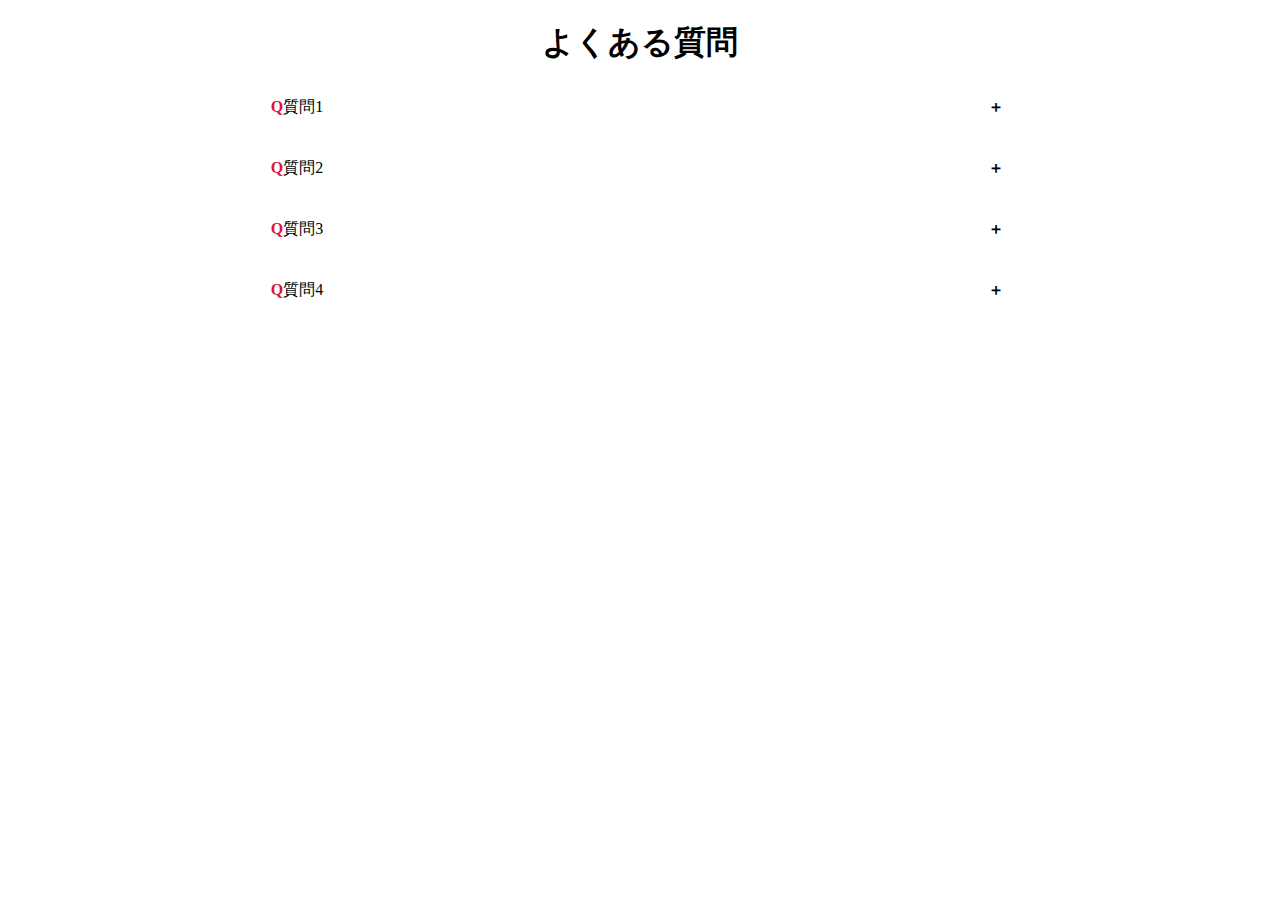
<file: accordion/index.html>
<!DOCTYPE html>
<html lang="ja">
<head>
  <meta charset="UTF-8">
  <meta name="viewport" content="width=device-width, initial-scale=1.0">
  <title>accordion</title>
  <link rel="stylesheet" href="style.css">
</head>
<body>
  <!-- detailsタグで簡単に作る方法 -->
  <!-- <details>
    <summary>質問1</summary>
    〇〇です
  </details>
  <details>
    <summary>質問2</summary>
    〇〇です
  </details>
  <details>
    <summary>質問3</summary>
    〇〇です
  </details> -->
  <!-- detailsタグで簡単に作る方法 -->

  <h1>よくある質問</h1>
  <dl>
    <div>
      <dt>質問1</dt>
      <dd>〇〇です〇〇です〇〇です</dd>
    </div>
    <div>
      <dt>質問2</dt>
      <dd>〇〇です〇〇です〇〇です</dd>
    </div>
    <div>
      <dt>質問3</dt>
      <dd>〇〇です〇〇です〇〇です</dd>
    </div>
    <div>
      <dt>質問4</dt>
      <dd>〇〇です〇〇です〇〇です</dd>
    </div>
  </dl>
  <script src="main.js"></script>
</body>
</html>
</file>
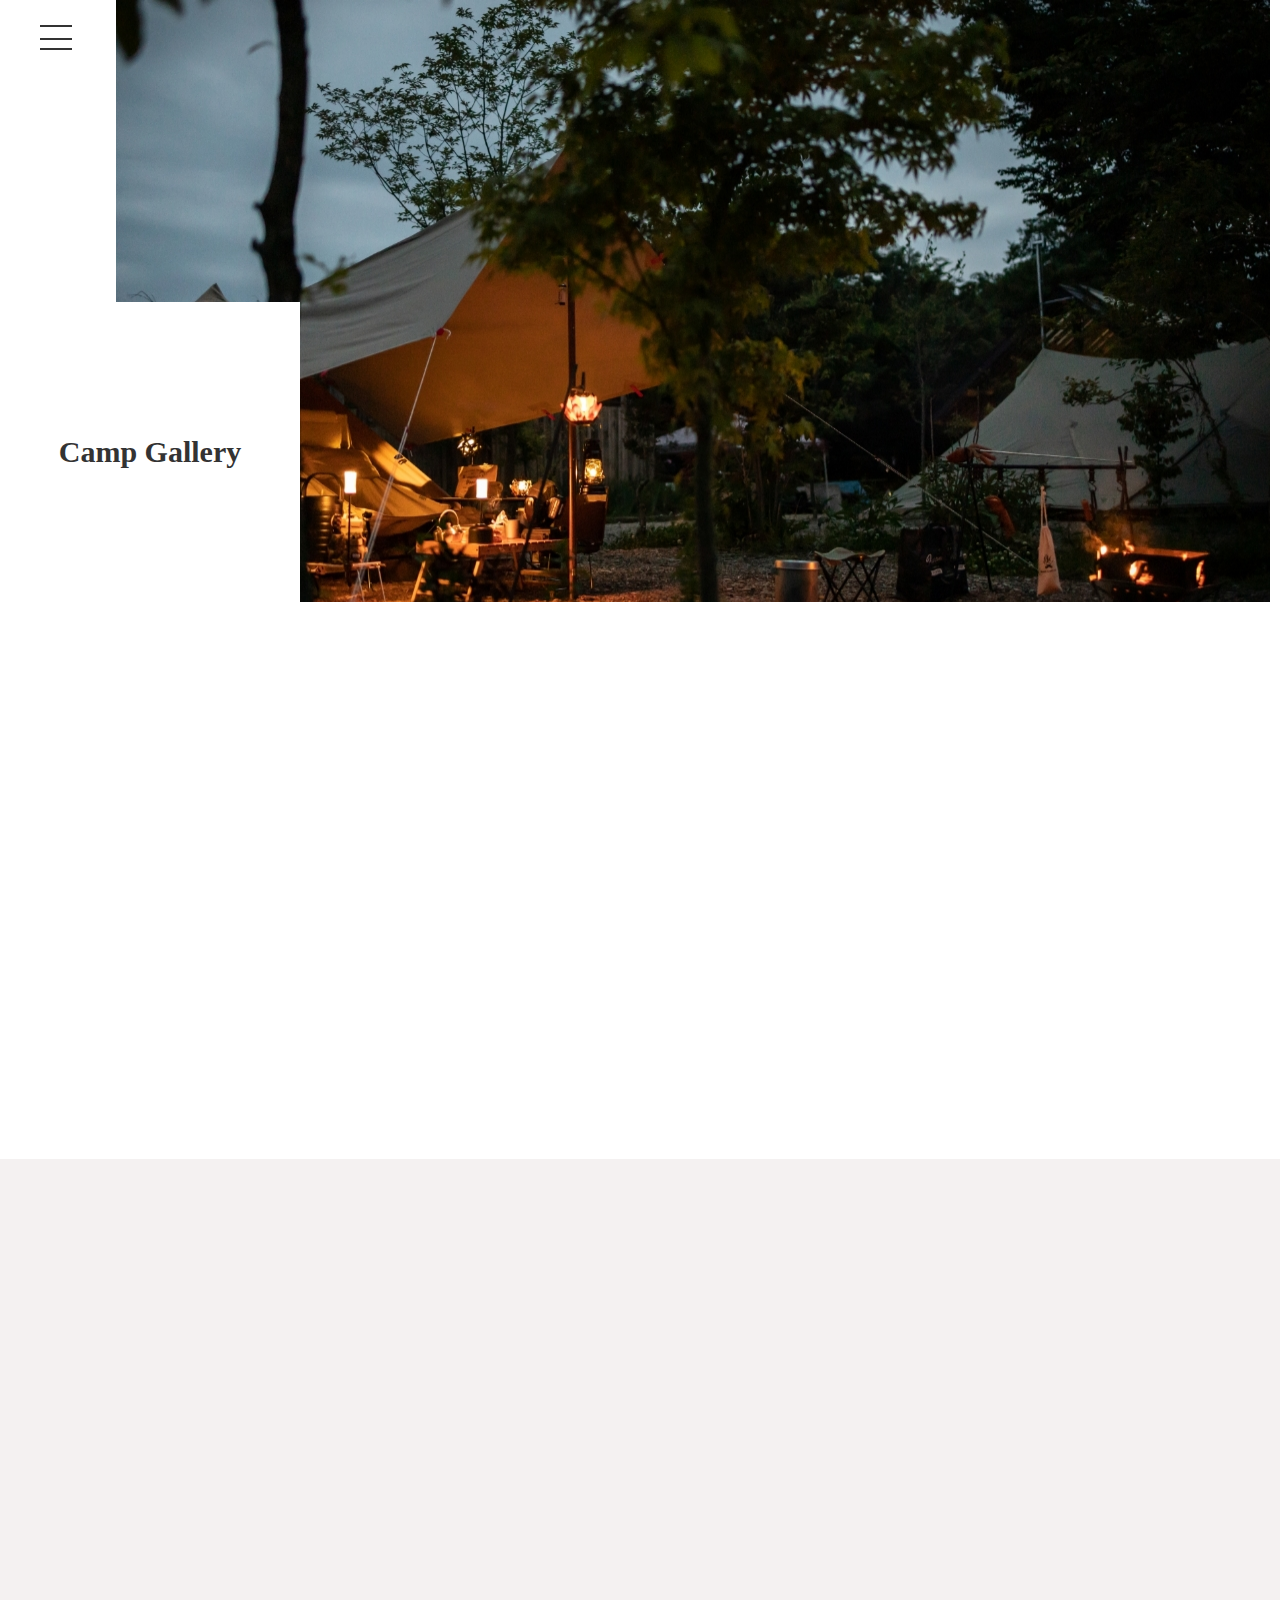
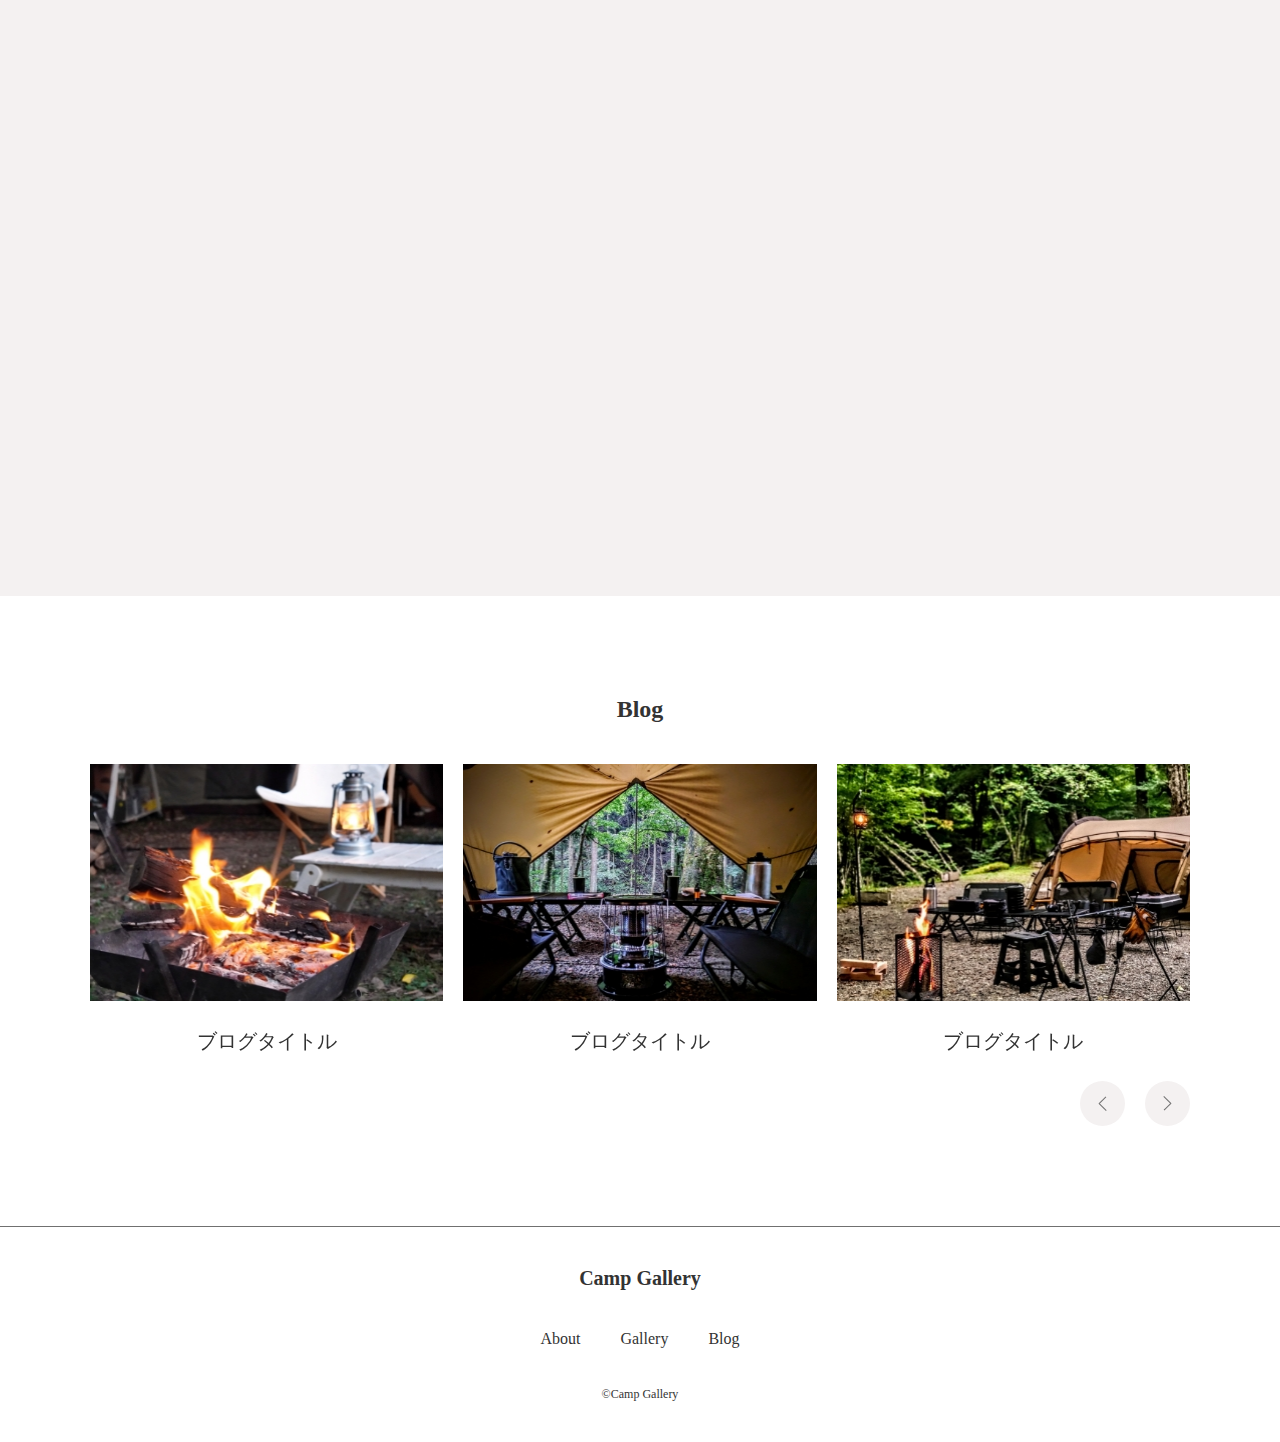
<file: CampGallery/index.html>
<!DOCTYPE html>
<html lang="ja">
<head>
  <meta charset="UTF-8">
  <meta name="viewport" content="width=device-width, initial-scale=1.0">
  <title>CampGallery</title>
  <link rel="shortcut icon" href="">
  <link rel="preconnect" href="https://fonts.googleapis.com"> 
  <link rel="preconnect" href="https://fonts.gstatic.com" クロスオリジン> 
  <link href="https: //fonts.googleapis.com/css2?family=EB+Garamond:ital,wght@0,400..800;1,400..800&family=七ポリ+明朝&display=swap" rel="stylesheet">
  <link rel="stylesheet" href="css/reset.css">
  <link rel="stylesheet" href="https://cdn.jsdelivr.net/npm/swiper@11/swiper-bundle.min.css"
/>
  <link rel="stylesheet" href="css/style.css">
</head>
<body>
  <header>
    <div class="hamburger-btn">
      <span></span>
      <span></span>
      <span></span>
    </div>
    <div class="header-menu">
      <ul>
        <li><a href="#about">About</a></li>
        <li><a href="#gallery">Gallery</a></li>
        <li><a href="#blog">Blog</a></li>
      </ul>
    </div>
  </header>
  <main>
    <div class="kv">
      <h1>Camp Gallery</h1>
    </div>
    
    <section class="about fade" id="about">
      <div class="container about-container">
        <div class="about-content">
          <h2>About</h2>
          <p>
            テキストテキストテキストテキストテキストテキストテキストテキストテキストテキストテキストテキストテキストテキストテキストテキストテキストテキストテキスト
          </p>
        </div>
        <img src="./img/about.jpg" alt="カメラ">
      </div>
    </section>

    <section class="gallery fade" id="gallery">
      <div class="container gallery-container">
        <h2>Camp Gallery</h2>
        <div class="gallery-wrapper">
          <div data-modal="modalOne" class="gallery-content fade">
            <img src="./img/Gallery.jpg" alt="">
            <p>Gallery</p>
          </div>
          <div data-modal="modalTwo" class="gallery-content fade">
            <img src="./img/Gallery2.jpg" alt="">
            <p>Gallery</p>
          </div>
          <div data-modal="modalThree" class="gallery-content fade">
            <img src="./img/Gallery3.jpg" alt="">
            <p>Gallery</p>
          </div>
          <div data-modal="modalFour" class="gallery-content fade">
            <img src="./img/Gallery4.jpg" alt="">
            <p>Gallery</p>
          </div>
          <div data-modal="modalFive" class="gallery-content fade">
            <img src="./img/Gallery5.jpg" alt="">
            <p>Gallery</p>
          </div>
          <div data-modal="modalSix" class="gallery-content fade">
            <img src="./img/Gallery6.jpg" alt="">
            <p>Gallery</p>
          </div>
        </div>
      </div>
    </section>
    <!-- modal  -->
    <!-- modalOne  -->
    <div id="modalOne" class="modal close">
      <div class="modal-back">
        <div class="modal-content">
          <div>
            <div class="modal-btn close">
              <div>
                <span></span>
                <span></span>
              </div>
            </div>
          </div>
          <img src="./img/modal.jpg" alt="">
        </div>
      </div>
    </div>

    <!-- modalTwo  -->
    <div id="modalTwo" class="modal close">
      <div class="modal-back">
        <div class="modal-content">
          <div>
            <div class="modal-btn close">
              <div>
                <span></span>
                <span></span>
              </div>
            </div>
          </div>
          <img src="./img/modal2.jpg" alt="">
        </div>
      </div>
    </div>

    <!-- modalThree  -->
    <div id="modalThree" class="modal close">
      <div class="modal-back">
        <div class="modal-content">
          <div>
            <div class="modal-btn close">
              <div>
                <span></span>
                <span></span>
              </div>
            </div>
          </div>
          <img src="./img/modal3.jpg" alt="">
        </div>
      </div>
    </div>

    <!-- modalFour -->
    <div id="modalFour" class="modal close">
      <div class="modal-back">
        <div class="modal-content">
          <div>
            <div class="modal-btn close">
              <div>
                <span></span>
                <span></span>
              </div>
            </div>
          </div>
          <img src="./img/modal4.jpg" alt="">
        </div>
      </div>
    </div>

    <!-- modalFive -->
    <div id="modalFive" class="modal close">
      <div class="modal-back">
        <div class="modal-content">
          <div>
            <div class="modal-btn close">
              <div>
                <span></span>
                <span></span>
              </div>
            </div>
          </div>
          <img src="./img/modal5.jpg" alt="">
        </div>
      </div>
    </div>

    <!-- modalSix  -->
    <div id="modalSix" class="modal close">
      <div class="modal-back">
        <div class="modal-content">
          <div>
            <div class="modal-btn close">
              <div>
                <span></span>
                <span></span>
              </div>
            </div>
          </div>
          <img src="./img/modal6.jpg" alt="">
        </div>
      </div>
    </div>

    <section class="blog" id="blog">
      <div class="container blog-container">
        <h2>Blog</h2>
        <!-- Slider main container -->
        <div class="swiper mySwiper">
          <!-- Additional required wrapper -->
          <div class="swiper-wrapper">
            <!-- Slides -->
            <div class="swiper-slide">
              <a href="#">
                <img src="./img/slide.jpg" alt="">
                <p>ブログタイトル</p>
              </a>
            </div>
            <div class="swiper-slide">
              <a href="#">
                <img src="./img/slide2.jpg" alt="">
                <p>ブログタイトル</p>
              </a>
            </div>
            <div class="swiper-slide">
              <a href="#">
                <img src="./img/slide3.jpg" alt="">
                <p>ブログタイトル</p>
              </a>
            </div>
            <div class="swiper-slide">
              <a href="#">
                <img src="./img/slide4.jpg" alt="">
                <p>ブログタイトル</p>
              </a>
            </div>
            <div class="swiper-slide">
              <a href="#">
                <img src="./img/slide5.jpg" alt="">
                <p>ブログタイトル</p>
              </a>
            </div>
          </div>
          <!-- If we need navigation buttons -->
          <div class="button-wrapper">
            <div class="swiper-button-prev"></div>
            <div class="swiper-button-next"></div>
          </div>
        </div>
      </div>
    </section>
  </main>
  <footer class="footer">
    <h2>Camp Gallery</h2>
    <nav class="footer-nav">
      <ul class="footer-nav-list">
        <li><a href="#about"></a>About</li>
        <li><a href="#gallery"></a>Gallery</li>
        <li><a href="#blog"></a>Blog</li>
      </ul>
    </nav>
    <small class="copy">&copy;Camp Gallery</small>
  </footer>
  <script src="https://cdn.jsdelivr.net/npm/swiper@11/swiper-bundle.min.js"></script>
  <script src="js/script.js"></script>
</body>
</html>
</file>
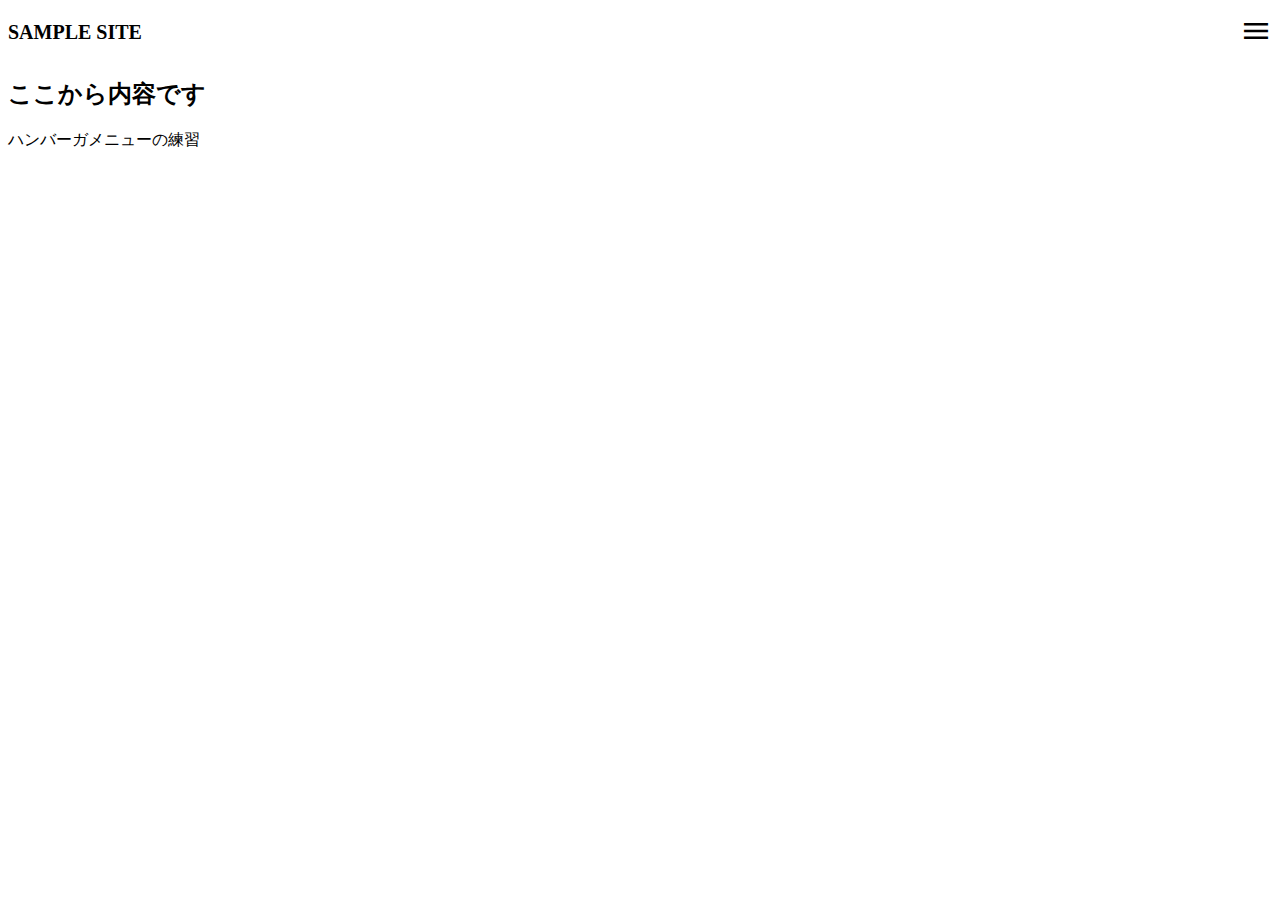
<file: hamburger/index.html>
<!DOCTYPE html>
<html lang="ja">
<head>
  <meta charset="UTF-8">
  <meta name="viewport" content="width=device-width, initial-scale=1.0">
  <title>hamburger</title>
  <link rel="stylesheet" href="https://fonts.googleapis.com/css2?family=Material+Symbols+Outlined:opsz,wght,FILL,GRAD@20..48,100..700,0..1,-50..200" />
  <link rel="stylesheet" href="style.css">
</head>
<body>
  <header class="header">
    <div class="logo">
      <h1>SAMPLE SITE</h1>
    </div>
    <div class="menu">
      <span class="material-symbols-outlined" id="open">
        menu
      </span>
    </div>
  </header>
  <div class="overlay">
    <span class="material-symbols-outlined" id="close">
      close
    </span>
    <nav>
      <ul>
        <li><a href="#">about</a></li>
        <li><a href="#">company</a></li>
        <li><a href="#">contact</a></li>
      </ul>
    </nav>
  </div>
  <main>
    <div class="main">
      <h2>ここから内容です</h2>
      <p>ハンバーガメニューの練習</p>
    </div>
  </main>
  <script src="main.js"></script>
</body>
</html>
</file>
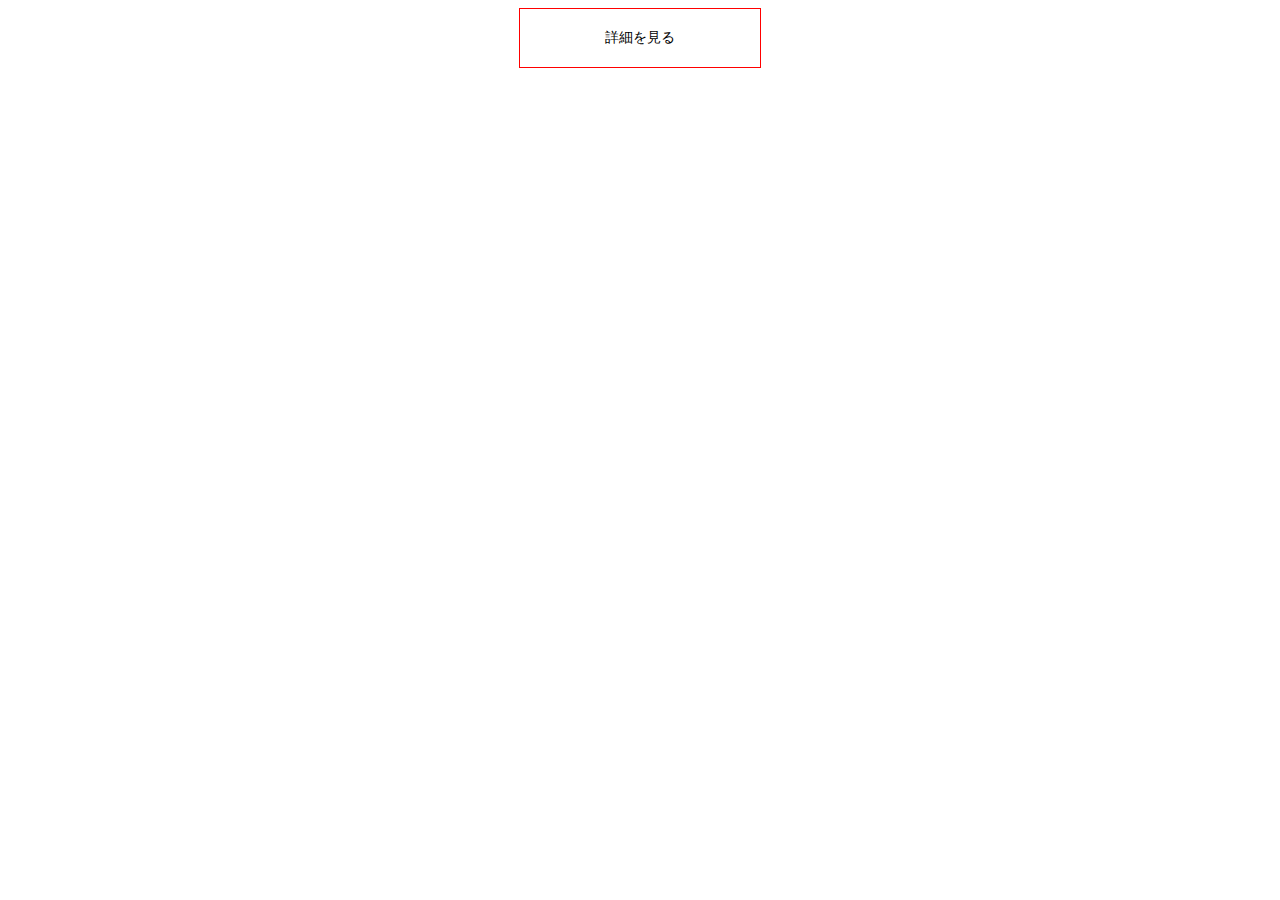
<file: modal window/index.html>
<!DOCTYPE html>
<html lang="ja">
<head>
  <meta charset="UTF-8">
  <meta name="viewport" content="width=device-width, initial-scale=1.0">
  <title>モーダルウインドウ</title>
  <link rel="stylesheet" href="style.css">
</head>
<body>
  <div id="open">詳細を見る</div>
  <div id="mask" class="hidden">
  <section id="modal" class="hidden">
    <p>
      こんにちはこんにちはこんにちはこんにちはこんにちはこんにちは
    </p>
    <div id="close">閉じる</div>
  </div>
  </section>
  <script src="main.js"> </script>
</body>
</html>
</file>
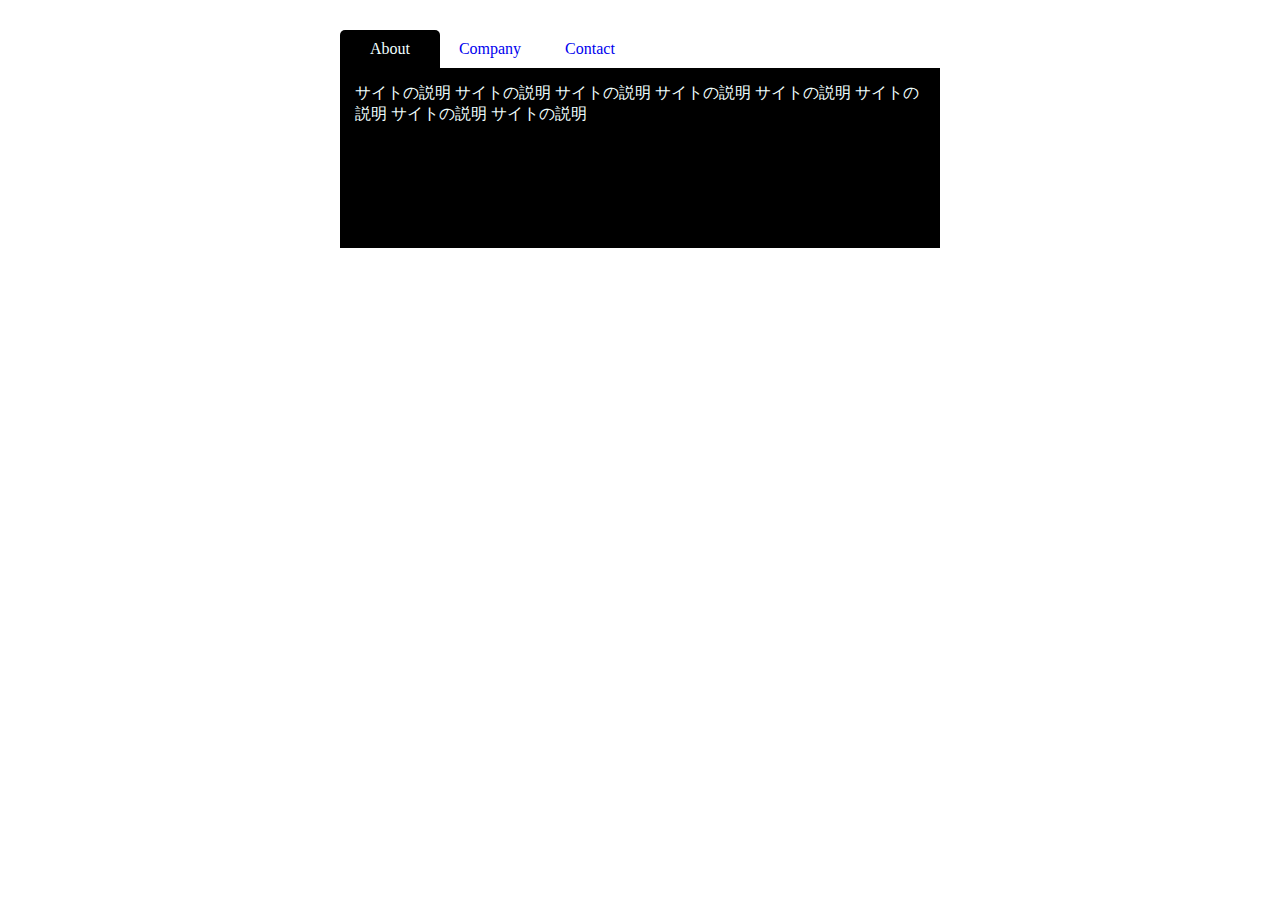
<file: tab/index.html>
<!DOCTYPE html>
<html lang="ja">
<head>
  <meta charset="UTF-8">
  <meta name="viewport" content="width=device-width, initial-scale=1.0">
  <title>タブ</title>
  <link rel="stylesheet" href="style.css">
</head>
<body>
  <div class="container">
    <ul class="menu">
      <li><a href="#" class="active" data-id="about">About</a></li>
      <li><a href="#" data-id="company">Company</a></li>
      <li><a href="#" data-id="contact">Contact</a></li>
    </ul>
    <section class="content active" id="about">
      サイトの説明 サイトの説明 サイトの説明 サイトの説明
      サイトの説明 サイトの説明 サイトの説明 サイトの説明
    </section>

    <section class="content" id="company">
      会社概要 会社概要 会社概要 会社概要 会社概要
      会社概要 会社概要 会社概要 会社概要 会社概要
    </section>

    <section class="content" id="contact">
      お問い合わせ お問い合わせ お問い合わせ
      お問い合わせ お問い合わせ お問い合わせ
    </section>
  </div>
  <script src="main.js"></script>
</body>
</html>
</file>
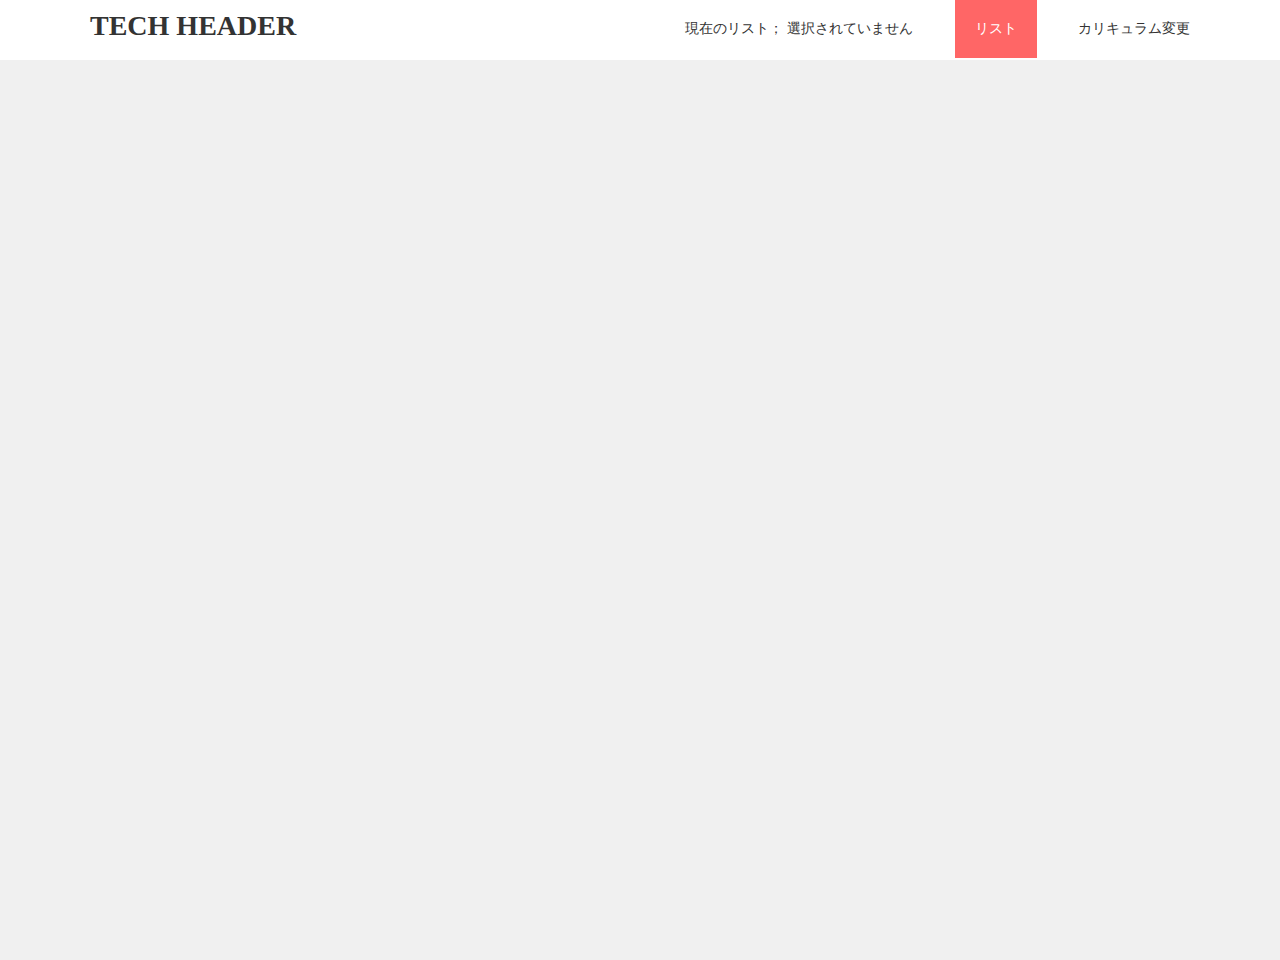
<file: tech_camp/index.html>
<!DOCTYPE html>
<html>
<head>
  <link rel="stylesheet" href="index.css">
  <meta charset="UTF-8">
  <title>JavaScriptの練習サイト</title>
</head>
<body>
  <header>
    <div class="heading">
      <h1 class="title">TECH HEADER</h1>
    </div>
    <div class="navbar">
      <ul class="nav-lists">
        <li class="list-status">
          現在のリスト；
          <span id="current-list">選択されていません</span>
        </li>
        <li class="background-red" id="lists">リスト
        </li>
        <li>カリキュラム変更</li>
      </ul>
      <ul class="show-lists hidden" id="pull-down">
        <li class="pull-down-list">リスト１</li>
        <li class="pull-down-list">リスト２</li>
        <li class="pull-down-list">リスト３</li>
        <li class="pull-down-list">リスト４</li>
      </ul>
    </div>
  </header>
  <div class="contents"></div>
  <script src="index.js"></script>
  <!-- <script src="main.js"></script> -->
</body>
</html>
</file>
<file: accordion/style.css>
h1 {
  text-align: center;
}

dl {
  margin: 0;
  width: 60%;
  margin: 0 auto;
}

dl>div {
  margin-bottom: 20px;
}

dt {
  padding: 10px;
  cursor: pointer;
  position: relative;
}
dt::before {
  content: "Q";
  font-weight: 700;
  color: crimson;
}

dt::after {
  content: "＋";
  font-weight: 700;
  position: absolute;
  top: 10px;
  right: 15px;
  transition: transform 1s;
}

dl>div.appear dt::after {
  transform: rotate(45deg);
}

dd {
  margin: 0;
  padding: 10px;
  display: none;
}

dd::before {
  content: "A:";
  font-weight: 700;
  color: blue;
}
dl>div.appear dd {
  display: block;
}
</file>
<file: CampGallery/css/style.css>
html {
  /* （Mac用） */
  overflow: auto;
}

body {
  font-family: "しっぽり明朝", serif;
  color: var(--black);
  font-weight: 500;
  overflow-x: hidden;
}
/* グローバル変数 */
:root{
  --black: #333333;
  --en: "EB Garamond", serif;
  --twelve: 12px;
  --sixTeen: 16px;
  --twenty: 20px;
  --twentyFour: 24px;
  --twentyFive: 25px;
  --thirty: 30px;
  --thirtyTwo: 32px;
  --forty: 40px;
  --fortyFive: 45px;
  --sixty: 60px;
  --eighty: 80px;
  --eightyOne: 81px;
  --oneHundred: 100px;
  --fadeAnimation: fade .5s forwards
}

p {
  font-size: var(--sixTeen);
  line-height: 200%;
}

a {
  transition: 0.5s;
}

a:hover {
  opacity: 0.5;
}

h1, h2 {
  font-size: var(--twentyFour);
  font-weight: bold;
}

h2 {
  text-align: center;
  margin: 0 0 40px 0;
  font-family: var(--en);
}
section {
padding: var(--oneHundred) 0;
}

.container {
  max-width: 1140px;
  padding: 0 var(--twenty);
  margin: 0 auto;
}

/* アニメーション */
@keyframes fade {
  0%{
    opacity: 0;
    transform: translateY(20px);
  }
  100% {
    opacity: 1;
    transform: translateY(0);
  }
}

/* ヘッダー  */
header {
  position: fixed;
  top: 0;
  left: 0;
  padding: var(--twentyFive) 0 0 var(--forty);
  z-index: 1000;
}
/* ハンバーガーメニュー */
.hamburger-btn {
  width: var(--thirtyTwo);
  height: var(--twentyFive);
  position: relative;
  z-index: 10;
}

.hamburger-btn span {
  position: absolute;
  left: 0;
  width: 100%;
  height: 2px;
  background-color: var(--black);
  transition: 0.5s;
}

/* （三本線） */
.hamburger-btn span:nth-of-type(1) {
  top: 0;
}

.hamburger-btn span:nth-of-type(2) {
  top: 50%;
}

.hamburger-btn span:nth-of-type(3) {
  bottom: 0;
}

.header-menu {
  position: fixed;
  top: 0;
  left: 0;
  width: 300px;
  height: 100vh;
  text-align: center;
  padding: var(--eightyOne) 0 0 0;
  /* 見えないように左に寄せておく */
  transform: translateX(-100vw);
  transition: 0.5s;
  background-color: #fff;
}

.header-menu.active {
  transform: translateX(0);
}

.header-menu li {
  margin: var(--thirtyTwo);
}

.header-menu li a {
  font-weight: 500;
  font-family: var(--en);
}

/* ✖️を作る */
.hamburger-btn.active span:nth-of-type(1), .hamburger-btn.active span:nth-of-type(3) {
  top: 50%;
}

.hamburger-btn.active span:nth-of-type(1) {
  transform: translateY(-50%) rotate(45deg);
}

.hamburger-btn.active span:nth-of-type(2) {
  opacity: 0;
}

.hamburger-btn.active span:nth-of-type(3) {
  transform: translateY(-50%) rotate(-45deg);
}

/* kv  */
.kv {
  background-image: url(../img/kv.jpg);
  width: 100vw;
  height: 47vw; /* 1vhはviewportの高さの1% */
  background-repeat: no-repeat;
  position: relative;
}

.kv::after {
  content: "";
  position: absolute;
  top: 0;
  left: 0;
  width: 116px;
  height: 100%;
  background-color: #FFFFFF;
}

.kv h1 {
  position: absolute;
  left: 0;
  bottom: 0;
  width: 300px;
  height: 300px;
  background-color: #FFFFFF;
  text-align: center;
  line-height: 300px;
  font-size: var(--thirty);
  font-family: var(--en);
  z-index: 100;
}

/* about */
.about {
  opacity: 0;
}

.about.show {
  animation: var(--fadeAnimation);
}

.about-container {
  display: flex;
  align-items: center;
justify-content: space-between;
}

.about-content {
  width: 500px;
}

.about-container img {
  width: 550px;
  height: 357px;
  box-shadow: 0 3px 6px #00000052;
}

/* gallery  */
.gallery {
  background-color: #F4F1F1;
  padding: var(--oneHundred) 0 180px;
}

.gallery h2 {
  opacity: 0;
}

.gallery.show h2 {
  animation: var(--fadeAnimation);
}
.gallery-wrapper {
  display: flex;
  flex-wrap: wrap;
  gap: var(--sixty) calc((100% - 96%) / 2);
}

.gallery-content{
  width: 32%;
  position: relative;
  cursor: pointer;
}

.gallery-content {
  opacity: 0;
}

.gallery-content.show {
  animation: var(--fadeAnimation);
}

.gallery-content.show:first-of-type {
  animation-delay: 0s;
}

.gallery-content.show:nth-of-type(2) {
  animation-delay: .4s;
}

.gallery-content.show:nth-of-type(3) {
  animation-delay: .8s;
}

.gallery-content.show:nth-of-type(4) {
  animation-delay: 1.2s;
}

.gallery-content.show:nth-of-type(5) {
  animation-delay: 1.6s;
}

.gallery-content.show:nth-of-type(6) {
  animation-delay: 2s;
}

.gallery-content:nth-of-type(3n) {/*1の時3、2の時6*/
  top: var(--eighty);
}

.gallery-content:nth-of-type(3n-1) {/*1の時3-1、2の時6-1*/
  top: var(--forty);
}

.gallery-content img {
  width: 100%;
  height: 237px; /*SEO対策のため*/
  box-shadow: 0 6px 6px #0000009A;
  transition: .5s;
}

.gallery-content.show:hover img {
  box-shadow: none;
}

.gallery-content p {
  text-align: center;
  margin-top: var(--thirty);
  font-size: var(--twentyFour);
  font-family: var(--en);
}

/* modal  */
.modal {
  position: fixed;
  top: 0;
  left: 0;
  width: 100vw;
  height: 100vh;
  z-index: 10000;
  display: none;
}

.modal-back {
  background-color: #00000086;
  width: 100%;
  height: 100%;
  position: relative;
}

.modal-content {
  position: absolute;
  top: 50%;
  left: 50%;
  transform: translate(-50%, -50%);
}
.modal-content>div {
  position: relative;
}

.modal-content img {
  width: 723px;
  height: 487px;
}

.modal-btn {
  cursor: pointer;
  position: absolute;
  top: -40px;
  right: -40px;
}

.modal-btn>div {
  width: var(--thirty);
  height: var(--thirty);
  position: relative;
}

.modal-btn>div>span {
  position: absolute;
  width: 100%;
  height: 1px;
  top: 50%;
  left: 50%;
  background-color: #FFFDFD;
}

.modal-btn>div>span:first-of-type {
  transform: translate(-50%, -50%) rotate(45deg);
}

.modal-btn>div>span:last-of-type {
  transform: translate(-50%, -50%) rotate(-45deg);
}

/* Blog */
.swiper-slide p {
  text-align: center;
  margin-top: var(--twenty);
  font-size: var(--twenty);
}

.swiper-slide img {
  width: 100%;
  height: 237px;
}

.swiper-button-next, .swiper-button-prev {
  /* 元々のCSSを消去させるために */
  position: static; /*position:absolute;がついている*/
  width: auto;
  height: auto;
  margin-top: auto;
}

.button-wrapper {
  margin-top: var(--twenty);
  display: flex;
  justify-content: flex-end;
  align-items: center;
  gap: 0 var(--twenty);
}

.swiper-button-prev:after, 
.swiper-button-next:after {
  content: "";
  width: var(--fortyFive);
  height: var(--fortyFive);
  background-size: 100% 100%;
}

.swiper-button-prev:after {
  background-image: url(../img/prev.svg);
}

.swiper-button-next:after {
  background-image: url(../img/next.svg);
}

/* footer  */

.footer {
  padding: var(--forty) 0 0;
  border-top: 1px solid #707070;
  font-style: var(--en);
}
.footer h2 {
  font-size: var(--twenty);
}

.footer-nav-list {
  display: flex;
  justify-content: center;
  gap: var(--forty);
}

.copy {
  display: block;
  text-align: center;
  margin: var(--forty) auto;
  font-size: var(--twelve);
}

/* タブレット版 */
@media screen  and (max-width: 1100px){
  /* 100 ➗ 基準値 （100/1100=0.091vw）*/

  :root{
    --twelve: calc(12 * 0.091vw);
    --sixTeen: calc(16 * 0.091vw);
    --twenty: calc(20 * 0.091vw);
    --twentyFour: calc(24 * 0.091vw);
    --twentyFive: calc(25 * 0.091vw);
    --thirty: calc(30 * 0.091vw);
    --thirtyTwo: calc(32 * 0.091vw);
    --forty: calc(40 * 0.091vw);
    --fortyFive: calc(45 * 0.091vw);
    --sixty: calc(60 * 0.091vw);
    --eighty: calc(80 * 0.091vw);
    --eightyOne: calc(81 * 0.091vw);;
    --oneHundred: calc(100 * 0.091vw);
    --fadeAnimation: fade .5s forwards
  }
    /* ヘッダー */
    .header-menu {
      width: calc(300 * 0.091vw);
    }

    /* kv */
    .kv h1 {
      width: calc(300 * 0.091vw);
      height: calc(300 * 0.091vw);
      line-height: calc(300 * 0.091vw);
    }

    .kv::after {
      width: calc(116 * 0.091vw);
    }

    /* about */
    .about-content {
      width: calc(500 * 0.091vw);
    }

    .about-container img {
      width: calc(550 * 0.091vw);
      height: calc(357 * 0.091vw);
    }

    /* gallery  */
    .gallery {
      padding: var(--oneHundred) 0 calc(180 * 0.091vw);
    }

    .gallery-content img {
      height: calc(237 * 0.091vw);
    }

    /* modal  */
    .modal-content img {
      width: calc(723 * 0.091vw);
      height: calc(487 * 0.091vw);
    }
    /* blog  */

    .swiper-slide img {
      height: calc(237 * 0.091vw);
  }

}

/* スマホ版 */
@media screen  and (max-width: 650px){
  /* 100 ÷ 基準値 100 / 375 = 0.2666vw */

  :root{
    --twelve: calc(12 * 0.2666vw);
    --sixTeen: calc(16 * 0.2666vw);
    --twenty: calc(20 * 0.2666vw);
    --twentyFour: calc(24 * 0.2666vw);
    --twentyFive: calc(25 * 0.2666vw);
    --thirty: calc(30 * 0.2666vw);
    --thirtyTwo: calc(32 * 0.2666vw);
    --forty: calc(40 * 0.2666vw);
    --fortyFive: calc(45 * 0.2666vw);
    --sixty: calc(60 * 0.2666vw);
    --eighty: calc(80 * 0.2666vw);
    --eightyOne: calc(81 * 0.2666vw);;
    --oneHundred: calc(100 * 0.2666vw);
  }

  /* ヘッダー */
  header {
    padding: 0;
  }
  section {
    padding: var(--eighty) 0;
  }

  .hamburger-btn {
    width: calc(82 * 0.2666vw);
    height: calc(77 * 0.2666vw);
    background-color: #fff;
  }

  .hamburger-btn span {
    position: absolute;
    left: 50%;
    width: var(--thirtyTwo);
    transform: translateX(-50%);
  }

  .hamburger-btn span:nth-of-type(1) {
    top: 6vw;
  }
  
  .hamburger-btn span:nth-of-type(2) {
    top: 50%;
  }
  
  .hamburger-btn span:nth-of-type(3) {
    bottom: 5.5vw;
  }

  .header-menu {
    width: calc(300 * 0.266vw);
  }


/* .kv */
  .kv {
    background-image: url(../img/kv-sp.jpg);
    height: 228.2vw;
  }

  .kv::after {
    content: none;
  }

  .kv h1 {
    width: calc(188 * 0.266vw);
    height: calc(188 * 0.266vw);
    line-height: calc(188 * 0.266vw);
    font-size: var(--twentyFive);
  }

  /* about  */
  .about-container {
    flex-wrap: wrap;
    gap: var(--forty) 0;
  }

  .about-content {
    width: 100%;
  }

  .about-container img {
    width: 100%;
    height: calc(217 * 0.266vw);
  }

  /* gallery  */
  .gallery-wrapper {
    gap: var(--sixty) 0;
  }

  .gallery-content{
    position: static;
    width: 100%;
    /* nth-of-typeにかかっているtopを一括できかなくする */
  }

  .gallery-content img {
    width: 100%;
    height: calc(235 * 0.266vw);
  }

  /* .modal */

  .modal-content img {
    width: 95vw;
    height: 61vw;
  }

  .modal-btn {
    right: 0;
  }

  /* blog  */

  .swiper-slide img {
    height: calc(226 * 0.266vw);
  }

}
</file>
<file: hamburger/style.css>
ul {
  list-style: none;
}

li {
  padding: 10px;
}

.header {
  display: flex;
  align-items: center;

}
.header h1 {
  font-size: 20px;
}

.menu {
  margin-left: auto;
}
#open, #close {
  font-size: 32px;
  cursor: pointer;
}

#open.hide {
  display: none;
}

/* ハンバーガーメニュー */
.overlay {
  position: fixed;
  /* 画面から見た位置で要素を固定させたい時に使用する */
  top: 0;
  right: 0;
  bottom: 0;
  left: 0;
  background-color: aliceblue;
  text-align: center;
  padding: 150px;
  opacity: 0;
  pointer-events: none;
  /* クリックやタッチ、ホバーイベントなどを無効化することができる */
  /* デフォルトではauto */
}

.overlay.show {
  opacity: 1;
  pointer-events: auto;

}

#close {
  position: absolute;
  top: 16px;
  right: 16px;
}
</file>
<file: modal window/style.css>
body {
  font-size: 14px;
}

#open, #close {
  width: 200px;
  padding: 20px;
  text-align: center;
  border: 1px solid red;
  margin: 0 auto;
}

#modal {
  width: 300px;
  padding: 20px;
  background-color: aliceblue;
  border-radius: 4px;
  top:40;
  left: 0;
  right: 0;
  position: absolute;
  margin: 0 auto;
  transition: transform0.4;
}

#mask {
  background: #5e5757;
  position: fixed;
  top: 0;
  right: 0;
  bottom: 0;
  left: 0;
}

.hidden {
  display: none;
}

#modal.hidden {
  transform: translate(0, -500px);
}
</file>
<file: tab/style.css>
li {
  list-style: none;
}

.container {
  margin: 30px auto;
  width: 600px;
}

.menu {
  display: flex;
  margin: 0;
  padding: 0;
}
.menu>li a {
  display: inline-block;
  width: 100px;
  text-align: center;
  padding: 10px 0;
  text-decoration: none;
  border-radius: 5px 5px 0 0;
}

.menu>li a.active {
  background-color: black;
  color: azure;
}
.menu>li a:not(:active):hover {
  opacity: 0.6;
}

.content {
  display: none;
}

.content.active {
  background-color: black;
  color: azure;
  min-height: 150px;
  padding: 15px;
  display: block;
}
</file>
<file: tech_camp/index.css>
body {
  font-size: 14px;
  color: #333;
  margin: 0 auto;
}
h1,h2,h3,h4,h5,h6,p {
  padding: 10px 0;
  margin: 0;
}
ul,li {
  padding: 0;
  margin: 0;
}
header {
  height: 60px;
  display: flex;
  padding: 0 60px;
}
li{
  list-style: none;
  padding: 20px;
}
.heading {
  width: 50%;
  margin-left: 30px;
}
.navbar {
  width: 50%;
}
.nav-lists {
  margin: 0;
  padding: 0;
  display: flex;
  justify-content: space-around;
}
.red{
  background-color: red;
}
.show-lists{
  width: 200px;
  position: absolute;
  right: 370px;
  top: 70px;
  background-color: #ffffff;
}
.background-red{
  background-color: #FF6666 ;
  color: white;
}
.pull-down-list{
  padding: 15px 35px 15px 15px;
  border: 1px solid #eee;
}
.contents{
  height: 100vh;
  background-color: #f0f0f0;
}
.list-status{
  width: 230px;
}

.hidden {
  display: none;
}
</file>
